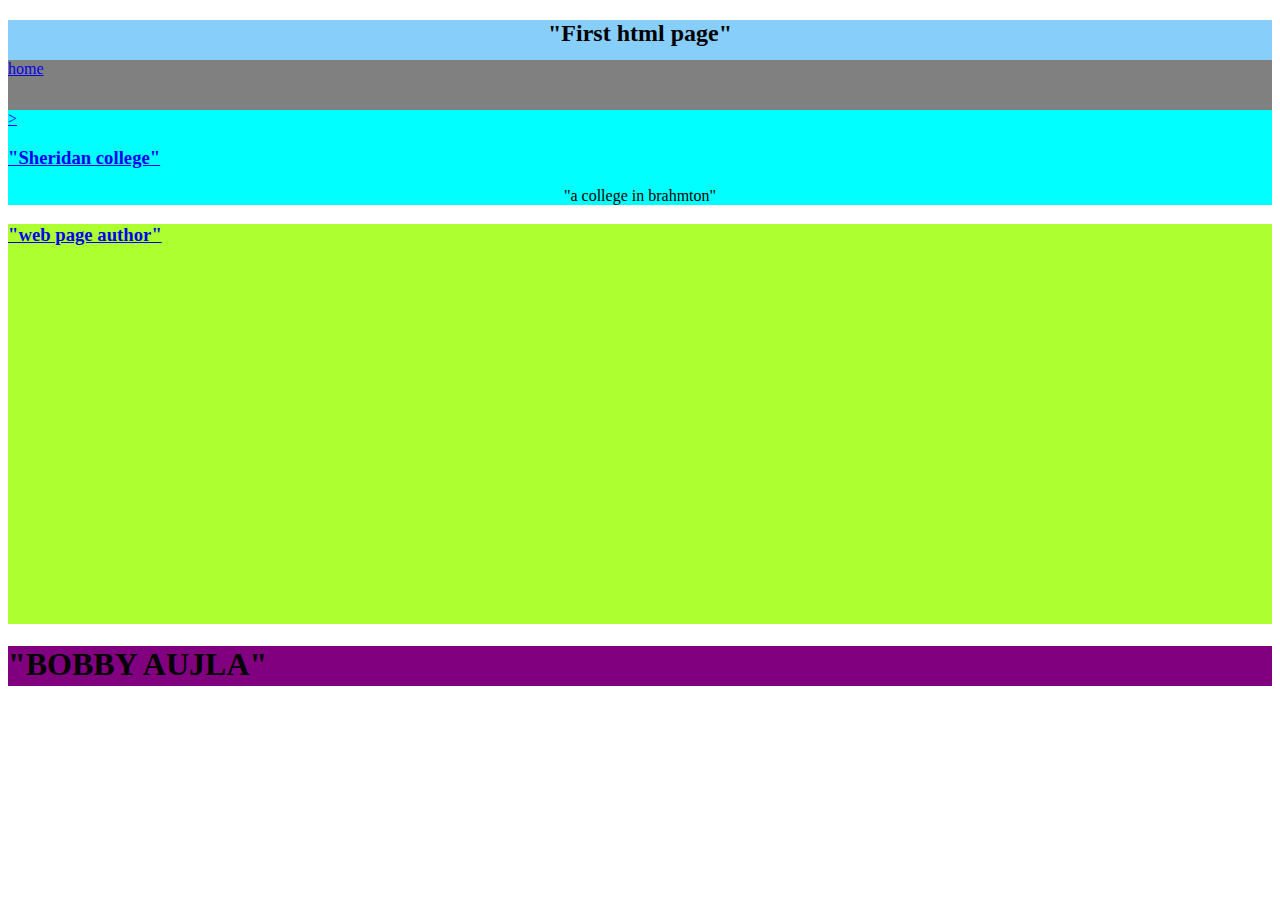
<file: public_html/index.html>
<!DOCTYPE html>

<html>
    <head>
        <title>Index</title>
        <meta charset="UTF-8">
        <meta name="viewport" content="width=device-width, initial-scale=1.0">
        <link rel="stylesheet" href="style/LayoutStyle.css"/>
    </head>
    <body>
        <div id="container">
            <div id="header">
                <h2>"First html page"</h2>

            </div></div>
            <div id="navigation">
                <a href="content/First.html">home</a>
            </div>
            <div id="sheidan">
                <a href="https://www.sheridancollege.ca"/> ><h3>"Sheridan college"</h3></a>
                <p title="great place">"a college in brahmton"</p>
            </div>

            <div id="thecontent">
                <a href="#AUTHOR"><h3>"web page author"</h3></a>
            </div>
            <div id="fotter">
                <h1 id="AUTHOR"> "BOBBY AUJLA"</h1>
            </div>
        
    </body>
</html>
</file>
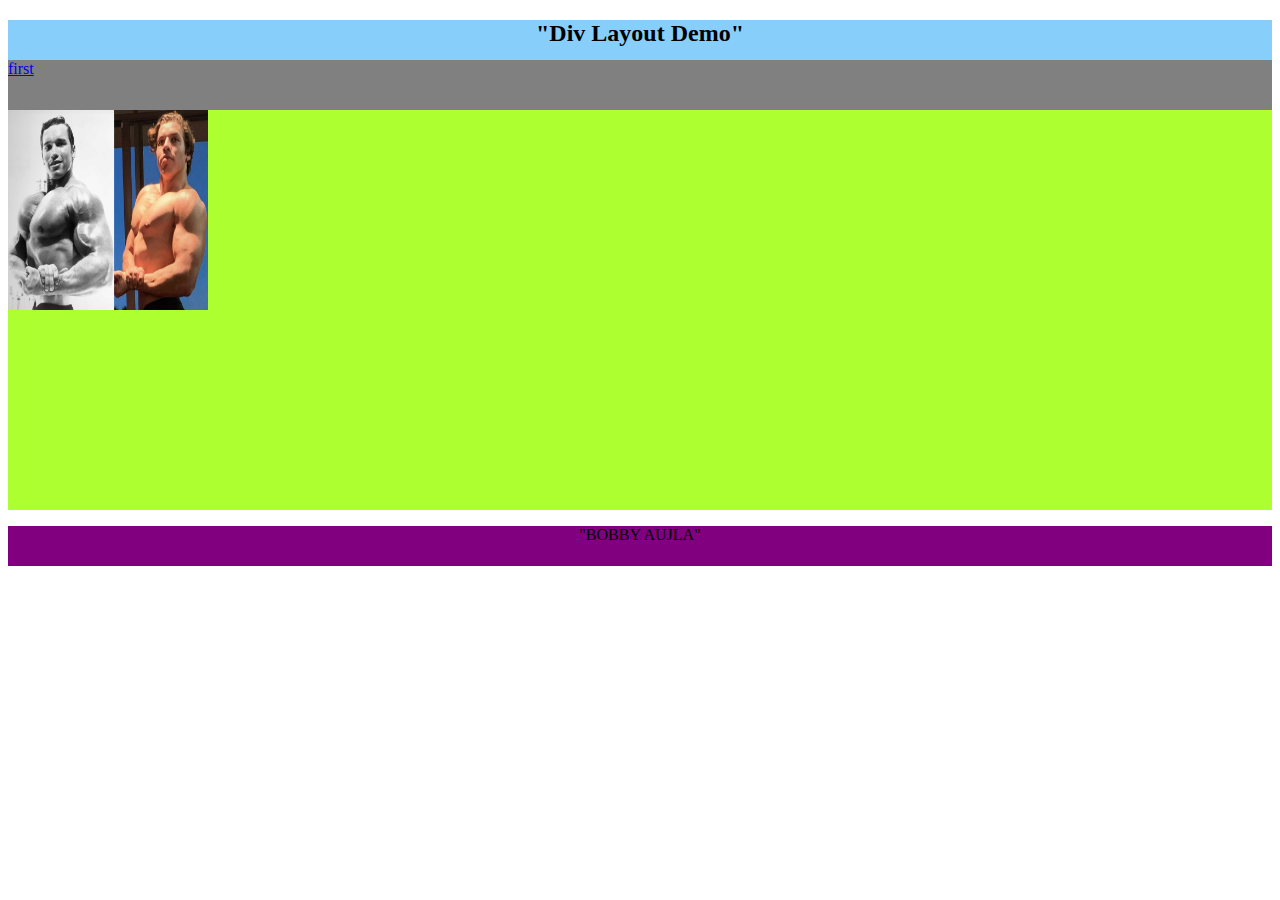
<file: public_html/content/first.html>
<!DOCTYPE html>

<html>
    <head>
        <title>First</title>
        <meta charset="UTF-8">
        <meta name="viewport" content="width=device-width, initial-scale=1.0">
        <link rel="stylesheet" href="../style/LayoutStyle.css"/>
    </head>
    <body>
         <div id="container">
            <div id="header">
                <h2>"Div Layout Demo"</h2>
                
        </div>
              <div id="navigation">
                  <a href="../index.html"/>first</a>
              </div>
             <div id="thecontent">
                 <a href="https://www.sheridancollege.ca"/>
                     <img src="../images/arnold.jpg"  alt="no image" width="200" height="200" /></a>
             </div>
              <div id="fotter">
                  <p>"BOBBY AUJLA"</p>
              </div>
 </div>
    </body>
</html>
</file>
<file: public_html/style/LayoutStyle.css>
#header{
    text-align:center;
    background-color: lightskyblue;
    height: 40px;
}
#navigation{
    background-color: graytext;
    height:50px;
}

#thecontent{
    background-color: greenyellow;
    height:400px;
}
#fotter{
    background-color: purple;
    height:40px;
    
}
p{
    text-align: center;
}
#sheidan{
    background-color: cyan;
}
</file>
